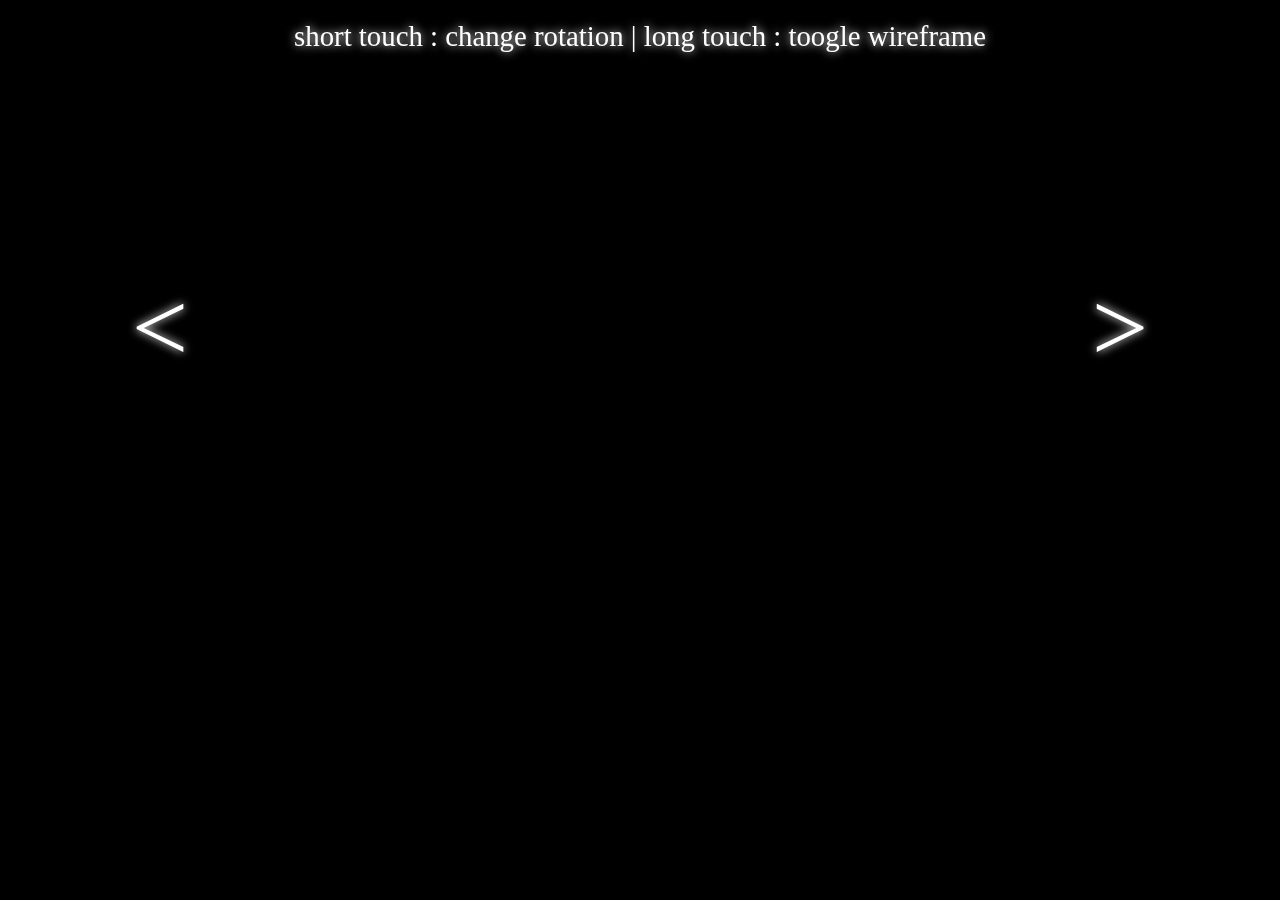
<file: demo.html>
<!DOCTYPE html>
<html lang="en">
<head>
  <meta charset="utf-8" />
  <script src="jquery-3.2.1.min.js"></script>
  <script src="three.min.js"></script>
  <script src="fourdee.js"></script>
  <script src="geometries/Geometry4D.js"></script>
  <script src="geometries/BoxGeometry4D.js"></script>
  <script src="geometries/Box3DGeometry4D.js"></script>
  <script src="geometries/PentacoreGeometry.js"></script>
  <script src="geometries/Prism4DGeometry4D.js"></script>
  <script src="geometries/Pyramid4DGeometry4D.js"></script>
  <script src="math/Euler4D.js"></script>
  <script src="math/Matrix5.js"></script>
  <script src="math/Vector5.js"></script>
  <script src="objects/Mesh4D.js"></script>
  <script src="objects/Points4D.js"></script>
  <script src="objects/Space4D.js"></script>
  <script src="objects/Player.js"></script>
  <script src="objects/LevelObject.js"></script>
  <script src="controls/Controls.js"></script>
  <script src="controls/MobileControls.js"></script>
  <script src="utils/Level.js"></script>
  <script src="utils/LevelLoader.js"></script>
  <script src="utils/levelStateLog.js"></script>
  <script src="controls/ManaBar.js"></script>
  <style>
    body { 
      margin: 0; 
      background-color : black;
    }
    
    #view
    {
      position: fixed;
      width: 100%;
      height: 100%;
    }
    
    #view span, #left, #right{
      -webkit-user-select: none;  
      -moz-user-select: none;    
      -ms-user-select: none;      
      user-select: none;
    }

    #view>span{
      position : fixed;
      width : 100%;
      top : 20px;
      text-align: center;
      color : white;
      font-size : 1.8em;
      text-shadow : 0 0 10px white;
    }
    
    #left, #right{
      position : fixed;
      width : 25%;
      top : 30%;
      text-align: center;
      color : white;
      font-size : 100px;
      text-shadow : 0 0 10px white;
    }
    
    #right{
      right : 0;
    }
  </style>
</head>
<body>
  <div id="view">
    <span>short touch : change rotation | long touch : toogle wireframe</span>
    <div id="right"> <span> > </span> </div>
    <div id="left"> <span> < </span> </div>
  </div>
  
  <script src="mobilemain.js"></script>
</body>
</html>
</file>
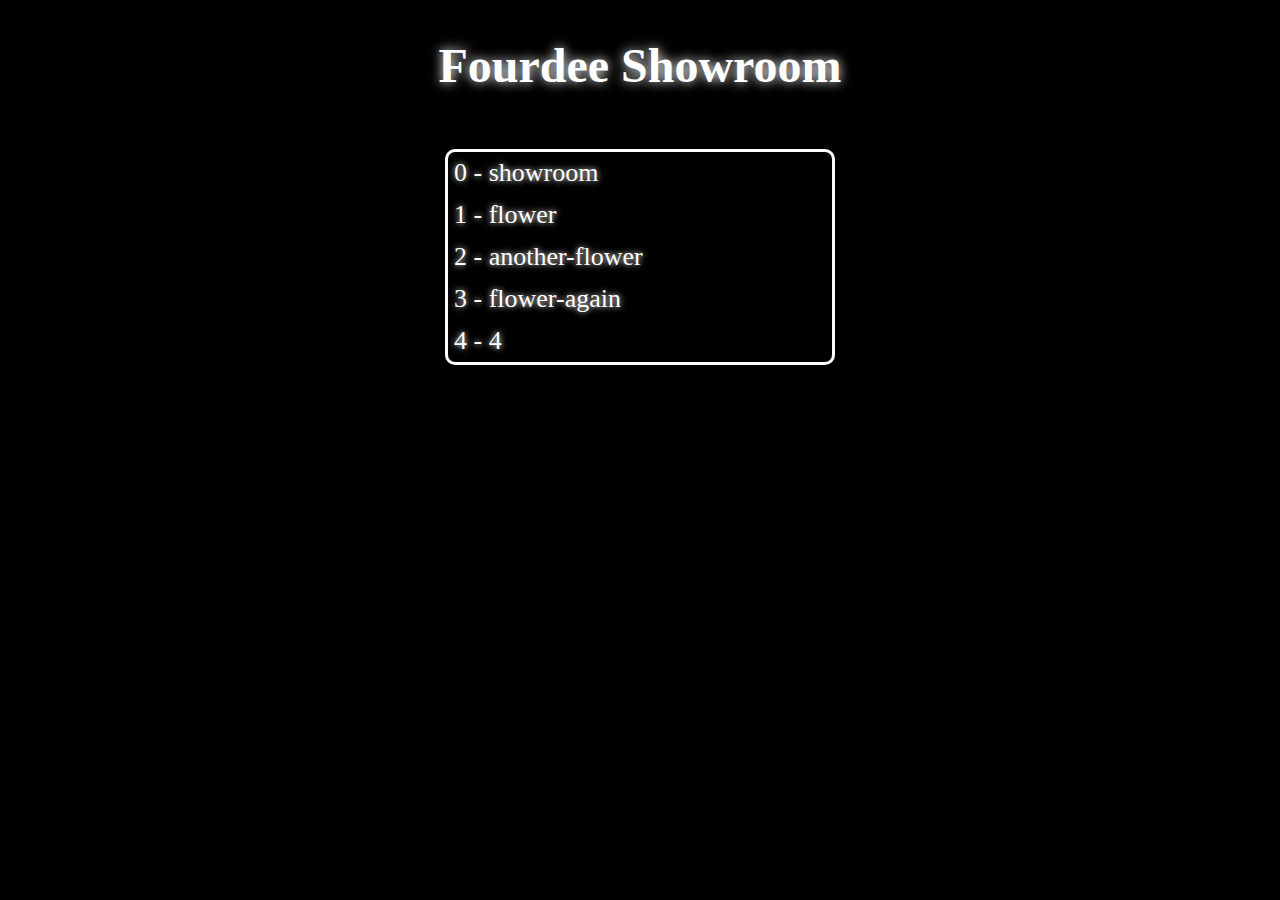
<file: levelSelection.html>
<!DOCTYPE html>
<html lang="en">
<head>
  <meta charset="utf-8" />
  <script src="jquery-3.2.1.min.js"></script>
  <script src="utils/cookies.js"></script>
  <script type="text/javascript">
    var levelList = [
      {name : "showroom", file : "showroom"},
      {name : "flower", file : "minisun"},
      {name : "another-flower", file : "minisun3"},
      {name : "flower-again", file : "minisun2"},
      {name : "4", file : "four"}
    ]
    
    $(document).ready(function(){
      var levelName = new URL(window.location.href).searchParams.get("level");
      var score = parseInt(new URL(window.location.href).searchParams.get("score"));
      
      if(!checkCookie(levelName))
        setCookie(levelName, score);
      if(checkCookie(levelName) && parseInt(getCookie(levelName)) < score)
        setCookie(levelName, score);
      
      for(var i = 0; i < levelList.length; i++)
      {
        var a = $("#model a").clone();
        if(i > 0 && checkCookie(levelList[i].name))
        {
          if(levelList[i].name == levelName)
            a.html(i + " - " + levelList[i].name + " <span class='score'>" + score + "</span> <span class='highscore'> " + getCookie(levelList[i].name) + "</span>" );
          else
            a.html(i + " - " + levelList[i].name + " <span class='highscore'> " + getCookie(levelList[i].name) + "</span>" );
        }
        else
          a.html(i + " - " + levelList[i].name);
        a.attr("href", "index.html?level="+levelList[i].file);
        $("#levels").append(a);
      }
    })
  </script>
  <style>
    body { 
      margin: 0; 
      background-color : black;
    }
    
    #levels{
      margin : auto;
      width : 30%;
      margin-top : 50px;
      border : solid 3px white;
      border-radius : 10px;
    }
    
    #levels a{
      position : relative;
      color : white;
      text-decoration : none;
      display : block;
      font-size : 26px;
      text-shadow : 0 0 6px white;
      padding : 6px;
    }
    
    .score{
      position : absolute;
      bottom : 6px;
      right : 40px;
      font-size : 20px;
      font-style : italic;
      color : green;
      text-shadow : 0 0 6px green;
    }
    
    .highscore{
      position : absolute;
      bottom : 6px;
      right : 10px;
      font-size : 20px;
      font-style : italic;
    }
    
    #levels a:hover{
      background-color : rgba(255, 255, 255, 0.4);
    }
    
    h1{
      text-align : center;
      color : white;
      font-size : 3em;
      text-shadow : 0 0 12px white;
      padding : 6px;
    }
  </style>
</head>
<body>

<h1>Fourdee Showroom</h1>
  
<div id="levels">

</div>

<span id="model">
  <a href=""></a>  
</span>

</body>
</html>
</file>
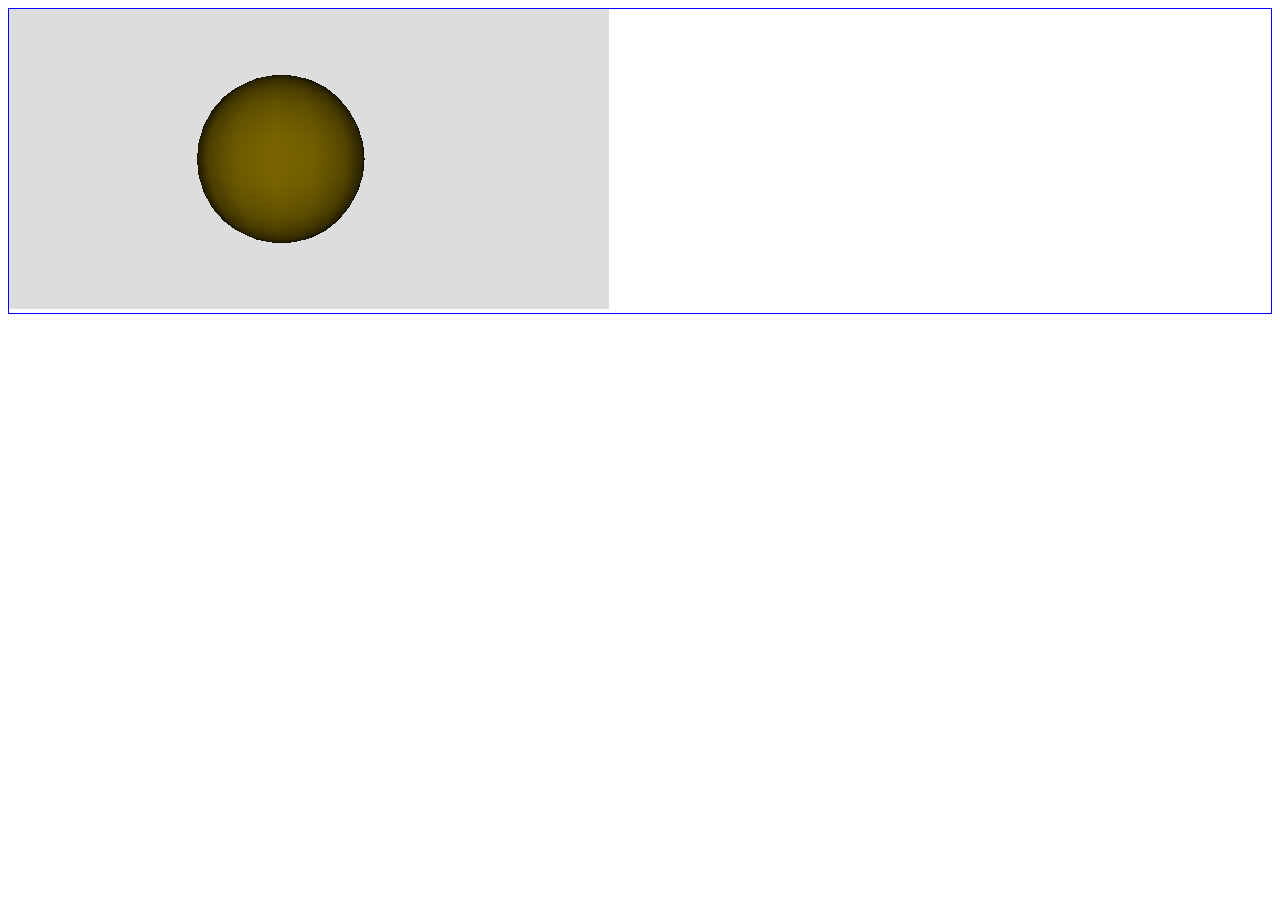
<file: test1.html>
<!DOCTYPE html>
<!-- HTML5 Hello world by kirupa - http://www.kirupa.com/html5/getting_your_feet_wet_html5_pg1.htm -->
<html lang="en-us">

<head>
<meta charset="utf-8">
<title>3js - test 1</title>
<script type="text/javascript" src="three.min.js"></script>
<script type="text/javascript">

var last;
var renderer, camera, scene;

window.addEventListener("load", function(){
	var canvas = document.getElementById("container");
	renderTree(canvas);
})

function renderTree(container){
	const WIDTH = 600;
	const HEIGHT = 300;
	
	// Set some camera attributes.
	const VIEW_ANGLE = 45;
	const ASPECT = WIDTH / HEIGHT;
	const NEAR = 0.1;
	const FAR = 10000;
	
	// Create a WebGL renderer, camera
	// and a scene
	renderer = new THREE.WebGLRenderer();
	camera =
	    new THREE.PerspectiveCamera(
	        VIEW_ANGLE,
	        ASPECT,
	        NEAR,
	        FAR
	    );
	
	scene = new THREE.Scene();
	
	// Add the camera to the scene.
	scene.add(camera);
	
	const sphereMaterial =
		new THREE.MeshLambertMaterial(
    	{
    		color: 0xCCAA00
    	});
	// Set up the sphere vars
	const RADIUS = 50;
	const SEGMENTS = 16;
	const RINGS = 16;
	
	// Create a new mesh with
	// sphere geometry - we will cover
	// the sphereMaterial next!
	sphere = new THREE.Mesh(
	
	  new THREE.SphereGeometry(
	    RADIUS,
	    SEGMENTS,
	    RINGS),
	
	  sphereMaterial);
	
	// Move the Sphere back in Z so we
	// can see it.
	sphere.position.z = -300;
	
	// Finally, add the sphere to the scene.
	scene.add(sphere);
	
	// Start the renderer.
	renderer.setSize(WIDTH, HEIGHT);
	
	// Attach the renderer-supplied
	// DOM element.
	const pointLight1 =
	  new THREE.PointLight(0xFFFFFF);
	
	// set its position
	pointLight1.position.x = 0;
	pointLight1.position.y = 0;
	pointLight1.position.z = -300;
	
	// add to the scene
	scene.add(pointLight1);
	const pointLight2 =
	  new THREE.PointLight(0x999999);
	
	// set its position
	pointLight2.position.x = 0;
	pointLight2.position.y = 0;
	pointLight2.position.z = 300;
	
	scene.background = new THREE.Color(0xDDDDDD);
	// add to the scene
	scene.add(pointLight2);
	
	renderer.render(scene, camera);
	
	container.appendChild(renderer.domElement);
	
	start = null;
	
	
    window.requestAnimationFrame(
    	(function(s){
    		return function(t){
    			moveSphere(t, s)
    		}
    	})(sphere)
    );
	
}

function moveSphere(timestamp, sphere){
	
	var R = 80;
	
	sphere.position.x = Math.cos(timestamp / 500) * R*2;
	sphere.position.z = -300 + Math.sin(timestamp / 500) * R;
	
	renderer.render(scene, camera);
		 
    window.requestAnimationFrame(
    	(function(s){
    		return function(t){
    			moveSphere(t, s)
    		}
    	})(sphere)
    );
}
</script>
</head>

<body>

<div id="container" style="border : solid 1px blue"></div>

</body>
</html>
</file>
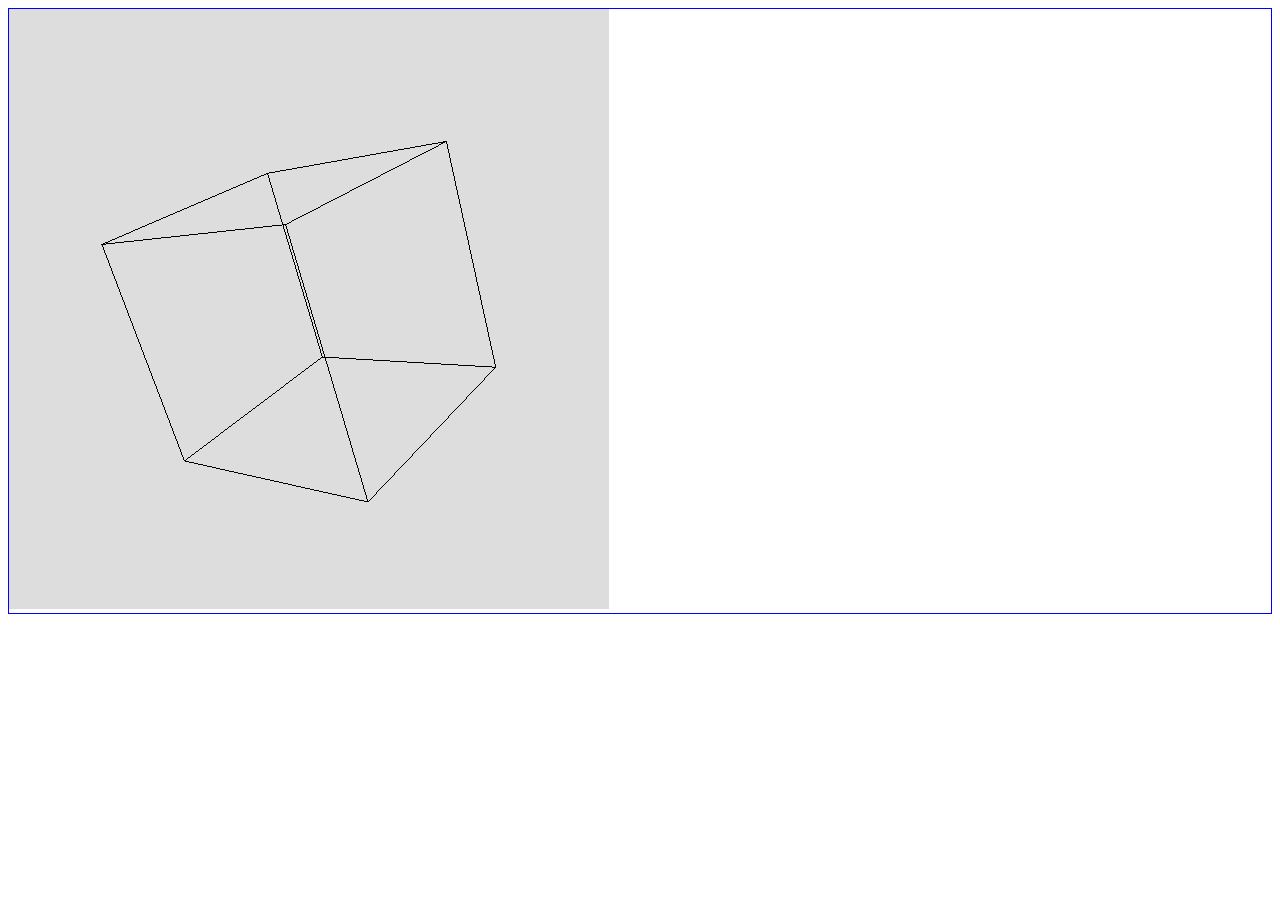
<file: test2.html>
<!DOCTYPE html>
<!-- HTML5 Hello world by kirupa - http://www.kirupa.com/html5/getting_your_feet_wet_html5_pg1.htm -->
<html lang="en-us">

<head>
<meta charset="utf-8">
<title>3js - test 2</title>
<script type="text/javascript" src="three.min.js"></script>
<script type="text/javascript">

var cube;
var vertices = null;
var renderer, camera, scene;

window.addEventListener("load", function(){
	var canvas = document.getElementById("container");
	renderTree(canvas);
})

function renderTree(container){
	const WIDTH = 600;
	const HEIGHT = 600;
	
	// Set some camera attributes.
	const VIEW_ANGLE = 45;
	const ASPECT = WIDTH / HEIGHT;
	const NEAR = 0.1;
	const FAR = 10000;
	
	// Create a WebGL renderer, camera
	// and a scene
	renderer = new THREE.WebGLRenderer();
	camera =
	    new THREE.PerspectiveCamera(
	        VIEW_ANGLE,
	        ASPECT,
	        NEAR,
	        FAR
	    );
	
	scene = new THREE.Scene();
	
	// Add the camera to the scene.
	scene.add(camera);
	
	const facesMaterials = [ 
new THREE.MeshBasicMaterial({color:0xff0000, transparent:true, opacity:0.3, side: THREE.DoubleSide}),
new THREE.MeshBasicMaterial({color:0x00ff00, transparent:true, opacity:0.3, side: THREE.DoubleSide}), 
new THREE.MeshBasicMaterial({color:0x0000ff, transparent:true, opacity:0.3, side: THREE.DoubleSide}),
new THREE.MeshBasicMaterial({color:0xffff00, transparent:true, opacity:0.3, side: THREE.DoubleSide}), 
new THREE.MeshBasicMaterial({color:0xff00ff, transparent:true, opacity:0.3, side: THREE.DoubleSide}), 
new THREE.MeshBasicMaterial({color:0x00ffff, transparent:true, opacity:0.3, side: THREE.DoubleSide})];
    
    const wireframeMaterial = 
    	new THREE.MeshBasicMaterial({
    		wireframe : true,
    		wireframeLinecap : "round",
    		wireframeLinewidth : 3
    });
	// Set up the cube vars
	const SIZE = 100;
	
	const cubeGeometry = new THREE.EdgesGeometry(  new THREE.CubeGeometry(SIZE, SIZE, SIZE) );

	const cubeMaterial = new THREE.LineBasicMaterial( { color: 0x000000, linewidth: 2 } );

    cube = new THREE.LineSegments( cubeGeometry , cubeMaterial);

	// Move the cube back in Z so we
	// can see it.
	cube.position.z = -300;
	// Finally, add the cube to the scene.
	scene.add(cube);
	
	// Start the renderer.
	renderer.setSize(WIDTH, HEIGHT);
	
	// Attach the renderer-supplied
	// DOM element.

	const pointLight2 =
	  new THREE.PointLight(0xFFFFFF);
	
	// set its position
	pointLight2.position.x = 0;
	pointLight2.position.y = 0;
	pointLight2.position.z = 200;
	
	// add to the scene
	scene.add(pointLight2);

	scene.background = new THREE.Color(0xDDDDDD);
	
	renderer.render(scene, camera);
	
	container.appendChild(renderer.domElement);
	
    window.requestAnimationFrame(
    	(function(s){
    		return function(t){
    			moveCube(t, s)
    		}
    	})(cube)
    );
	
}

function moveCube(timestamp, cube){

	cube.rotation.z = timestamp / 2000;
	cube.rotation.y = timestamp / 1000;
	
	//dz = Math.cos(timestamp / 2000)
	const r = 40;
	const dx = Math.cos(timestamp / 2000) * r;
	const dy = Math.sin(timestamp / 2000) * r;
	//if(Math.floor(timestamp%30) == 0) console.log(dx, dy)
	
	/*
	for(var i=0; i<cube.geometry.vertices.length/2; i++){
		cube.geometry.vertices[i].x = vertices[i].x + dx;
		cube.geometry.vertices[i].y = vertices[i].y + dy;
	}
	
	cube.geometry.verticesNeedUpdate = true;
	*/
	
	renderer.render(scene, camera);
		 
    window.requestAnimationFrame(
    	(function(c){
    		return function(t){
    			moveCube(t, c)
    		}
    	})(cube)
    );
}
</script>
</head>

<body>

<div id="container" style="border : solid 1px blue"></div>

</body>
</html>
</file>
